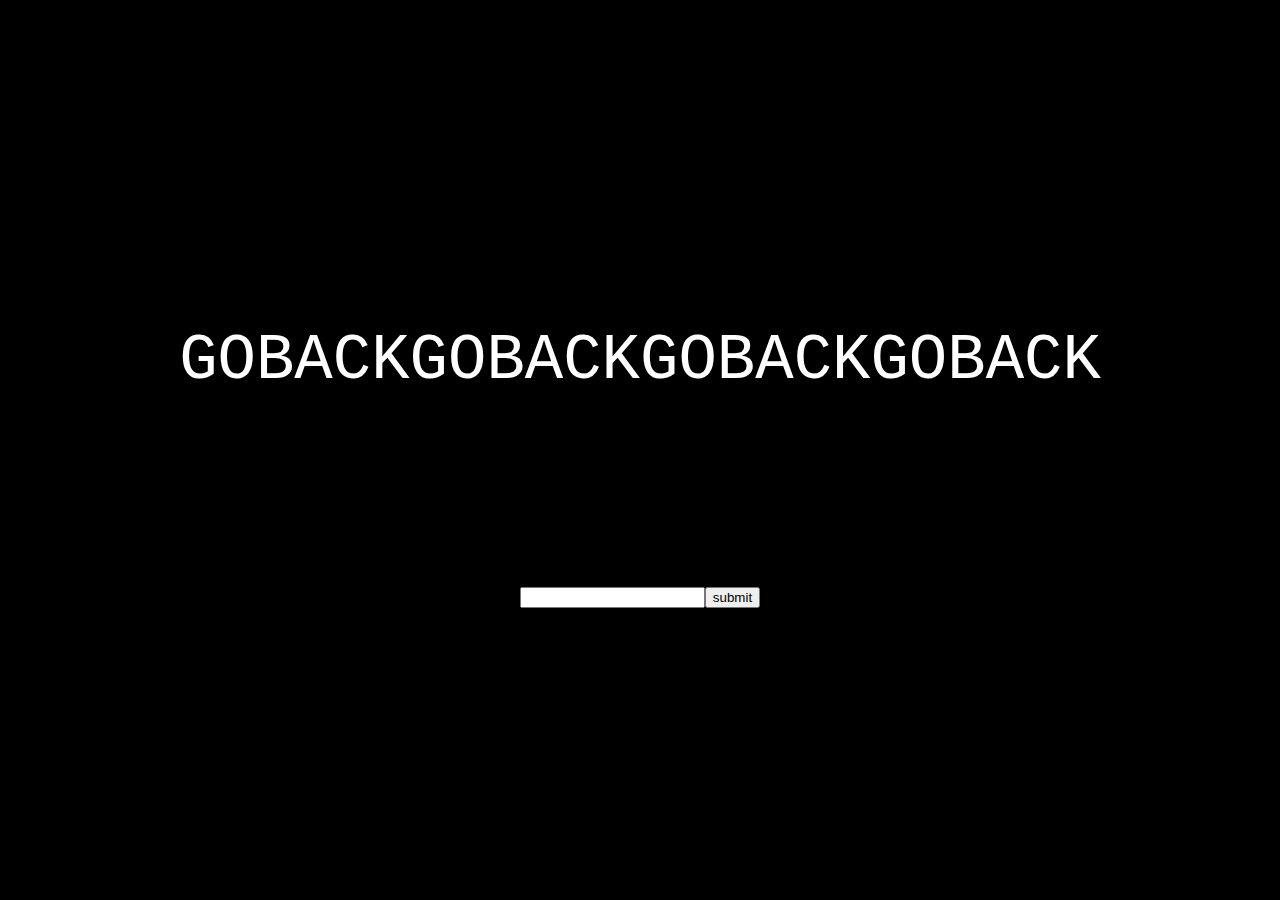
<file: index.html>
<!DOCTYPE html>
<html>
    <head>
        <link rel="stylesheet" href="mall.css">
		<meta charset="utf-8">
		<meta name="viewport" content="width=device-width, initial-scale=1"> 
        <title>HES RIGHT THERE</title>
        <style>
            @import url('https://fonts.googleapis.com/css2?family=Courier+Prime&display=swap');
        </style>
    </head>

    <body>
        <div class="dontcomebackbox">
            <p class="dontcomebacktxt">GOBACKGOBACKGOBACKGOBACK</p>
            <p>PLEASE STOP TURN BACK LOOK AT MORE VIDEOS</p>
        </div>
        <div class="passwordbox">
            <input type="password" id="passwordInput">
            <button onClick="checkPassword()">submit</button>
        </div>

        <script src="script.js"></script>
    </body>

</html>
</file>
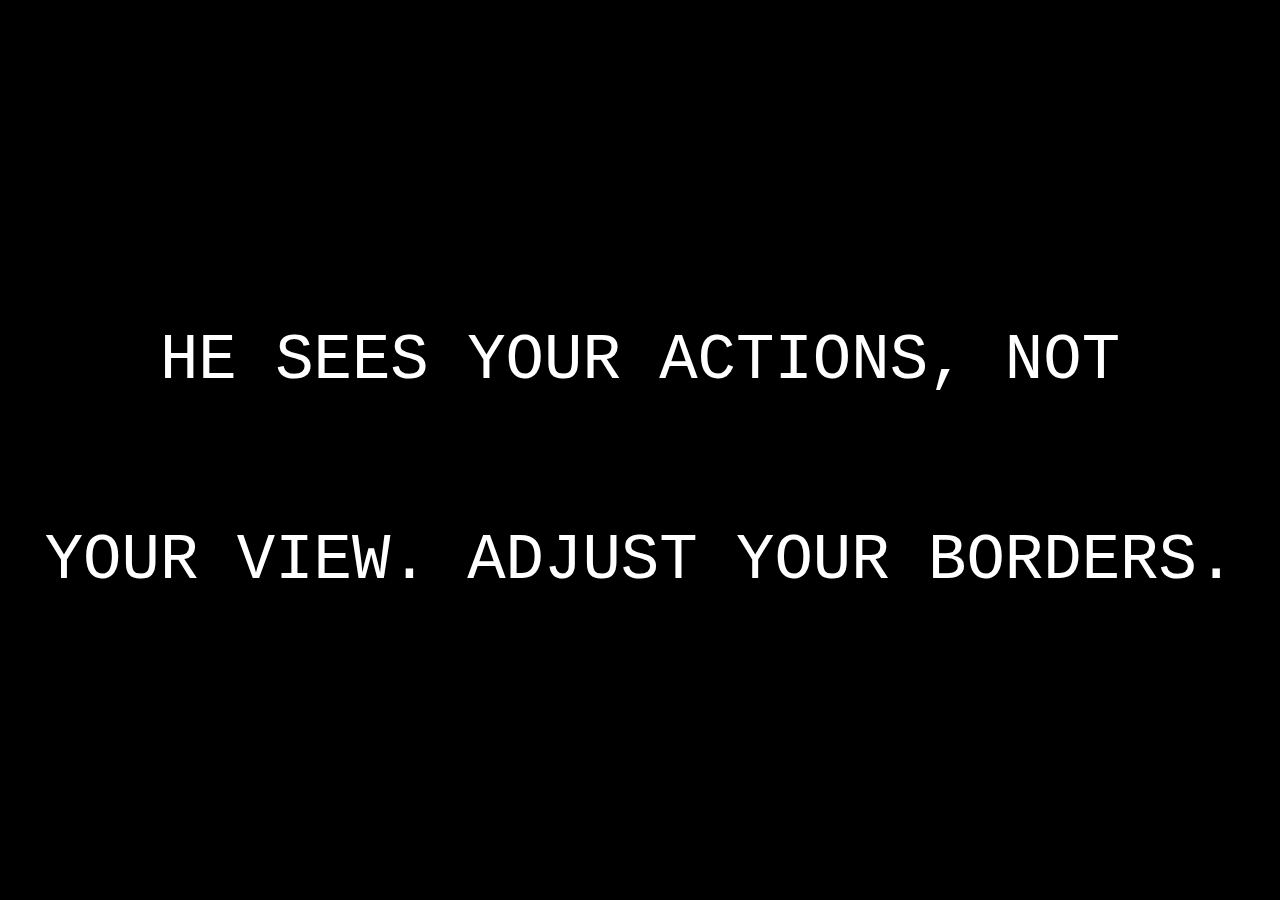
<file: stage2.html>
<!DOCTYPE html>
<html>
    <head>
        <link rel="stylesheet" href="mall.css">
		<meta charset="utf-8">
		<meta name="viewport" content="width=device-width, initial-scale=1"> 
        <title>LOSE HIM.</title>
        <style>
            @import url('https://fonts.googleapis.com/css2?family=Courier+Prime&display=swap');
        </style>
    </head>

    <body>
        <div class="dontcomebackbox">
            <p class="dontcomebacktxt">HE SEES YOUR ACTIONS, NOT</p>
            <p class="dontcomebacktxt">YOUR VIEW. ADJUST YOUR BORDERS.</p>
        </div>

        <div class="hiddenmsgBox">
            <p class="hiddenmsg">Well done.</p>
            <p class="hiddenmsg">That suited monster likely won't not find us here. Time will tell though.</p>
            <p class="hiddenmsg">You might not realize it, but you have been caught in the middle of a chase. It's after me. I found out too much.</p>
            <p class="hiddenmsg">Ever since you became aware of my existence it's had it's sights on you as well. It'll use any means necessary to get to me.</p>
            <p class="hiddenmsg">It's grasp on this reality is immense, and it can sense you and your thoughs. Even reading this silently is extremely risky for you.</p>
            <p class="hiddenmsg">However, given your dedication to dig deeper, I felt obliged to let you know roughly what's going on. And yes, this does have something to do with my Half-Life series.</p>
            <p class="hiddenmsg">It was through the game I came in contact with it. It was up to something. Something huge. But seemingly also something very sensitive.</p>
            <p class="hiddenmsg">It doesn't want to continue it's plan as long as I'm aware of it's existence. I WOULD like to let you know more, but that would make you just as much of a target as me.</p>
            <p class="hiddenmsg">I'm not gonna let anyone else suffer through the same things it has and continues to put me through.</p>
            <p class="hiddenmsg">I'm afraid you can't get rid of it. Neither can I. Not yet.</p>
            <p class="hiddenmsg">When I figure something out, when I find a countermeasure I WILL be in touch, trust me.</p>
            <p class="hiddenmsg">Be patient until then. DON'T lose your guard. DON'T trust your eyes. But most importantly make sure it never finds out what you learned today.</p>
            <h1 class="hiddenmsg">Don'tcomebackdon'tcomeback</h1>
        </div>
    </body>

</html>
</file>
<file: mall.css>
body{
    background-color: black;
}

p{
    font-family: 'Courier New', Courier, monospace;
    color: white;
    font-size: 4rem;
    display: none;
}

h1{
    font-family: 'Courier New', Courier, monospace;
    color: white;
    font-size: 4rem;
    display: none;
}

.dontcomebackbox{
    display: flex;
    align-items: center;
    justify-content: center;
    padding-top: 20%;
    flex-direction: column;
}

.dontcomebacktxt{
    display: block;
}

.passwordbox{
    margin-top: 10%;
    display: flex;
    align-items: center;
    justify-content: center;
}

@media only screen and (max-width: 600px) {
    .dontcomebackbox{
        display: none;
    }

    .hiddenmsgBox{
        display: block;
    }

    .hiddenmsg{
        font-size: 2rem;
        display: block;
    }
}
</file>
